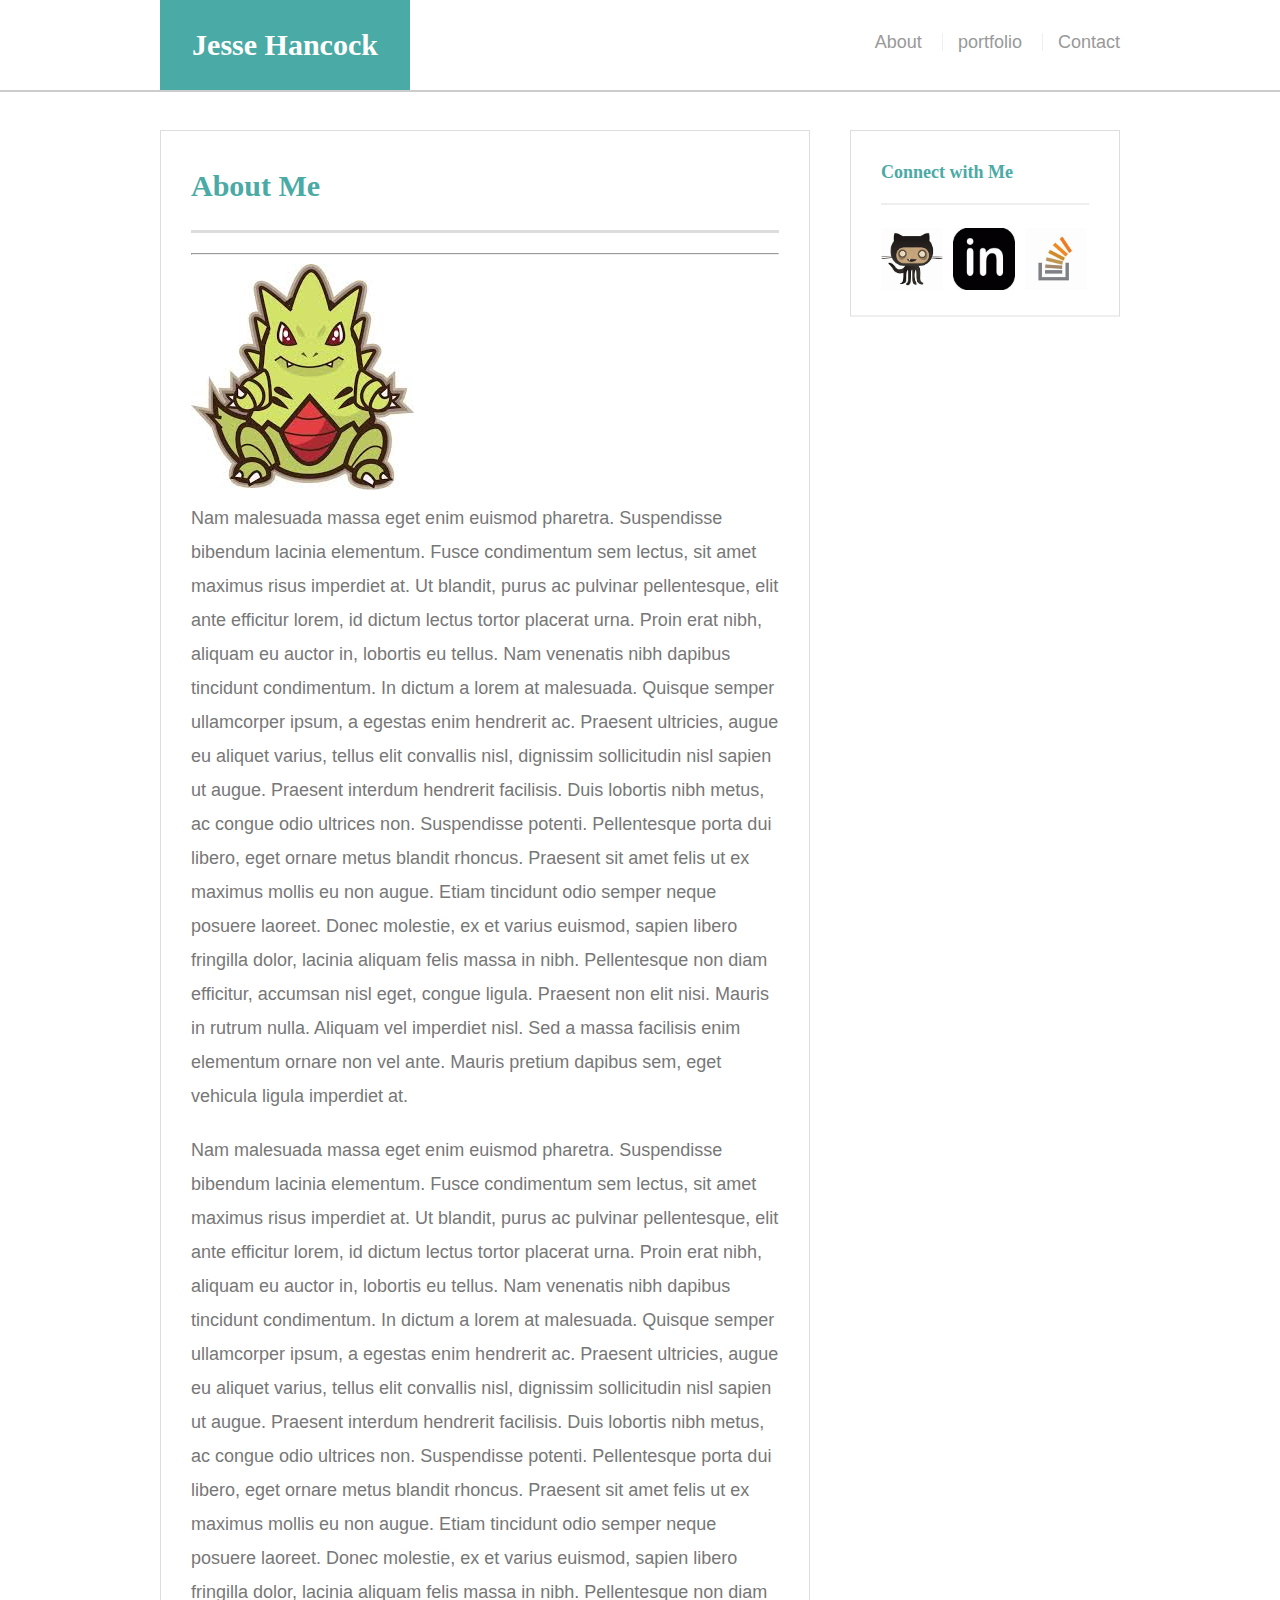
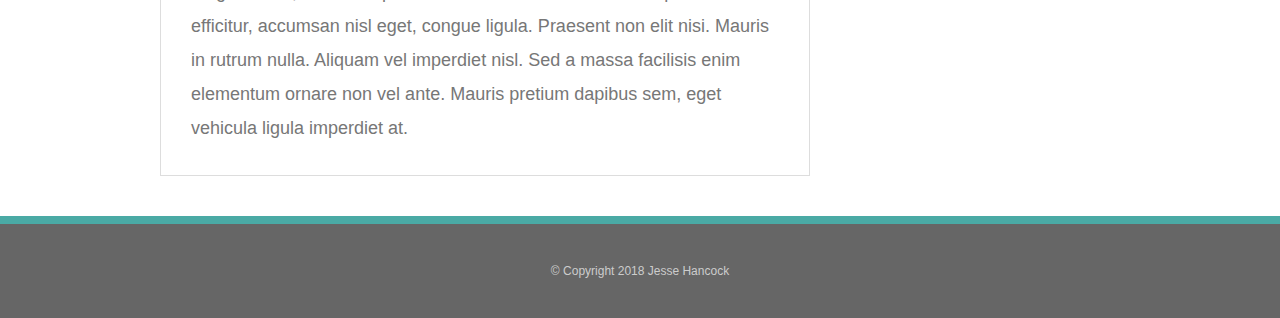
<file: index.html>
<!DOCTYPE html>
<html lang="en">
<head>
    <meta charset="UTF-8">
    <meta name="viewport" content="width=device-width, initial-scale=1.0">
    <meta http-equiv="X-UA-Compatible" content="ie=edge">
    <link rel="stylesheet" href="assets/css/reset.css">
    <link rel="stylesheet" href="assets/css/style.css">
    <title>About Me</title>
</head>
<body>
    <header id="masthead">
        
        <div class="container">
            <a href="index.html" id="logo">Jesse Hancock</a>
            <nav>
                <a href="index.html">About</a>
                <a href="portfolio.html">portfolio</a>
                <a href="contact.html">Contact</a>
            </nav>
        </div>    
    </header>
    
        <div id="main-container" class="container">
            <section class="main-container">
                <h1>About Me</h1>
                <hr>
                <img src="assets/images/tyranitar.jpg" alt="tyranitar picture">
                <p>
                        Nam malesuada massa eget enim euismod pharetra. Suspendisse bibendum lacinia elementum. Fusce condimentum sem lectus, sit amet maximus risus imperdiet at. Ut blandit, purus ac pulvinar pellentesque, elit ante efficitur lorem, id dictum lectus tortor placerat urna. Proin erat nibh, aliquam eu auctor in, lobortis eu tellus. Nam venenatis nibh dapibus tincidunt condimentum. In dictum a lorem at malesuada. Quisque semper ullamcorper ipsum, a egestas enim hendrerit ac. Praesent ultricies, augue eu aliquet varius, tellus elit convallis nisl, dignissim sollicitudin nisl sapien ut augue. Praesent interdum hendrerit facilisis. Duis lobortis nibh metus, ac congue odio ultrices non. Suspendisse potenti. Pellentesque porta dui libero, eget ornare metus blandit rhoncus.
                        Praesent sit amet felis ut ex maximus mollis eu non augue. Etiam tincidunt odio semper neque posuere laoreet. Donec molestie, ex et varius euismod, sapien libero fringilla dolor, lacinia aliquam felis massa in nibh. Pellentesque non diam efficitur, accumsan nisl eget, congue ligula. Praesent non elit nisi. Mauris in rutrum nulla. Aliquam vel imperdiet nisl. Sed a massa facilisis enim elementum ornare non vel ante. Mauris pretium dapibus sem, eget vehicula ligula imperdiet at.
                </p>
                <p>
                        Nam malesuada massa eget enim euismod pharetra. Suspendisse bibendum lacinia elementum. Fusce condimentum sem lectus, sit amet maximus risus imperdiet at. Ut blandit, purus ac pulvinar pellentesque, elit ante efficitur lorem, id dictum lectus tortor placerat urna. Proin erat nibh, aliquam eu auctor in, lobortis eu tellus. Nam venenatis nibh dapibus tincidunt condimentum. In dictum a lorem at malesuada. Quisque semper ullamcorper ipsum, a egestas enim hendrerit ac. Praesent ultricies, augue eu aliquet varius, tellus elit convallis nisl, dignissim sollicitudin nisl sapien ut augue. Praesent interdum hendrerit facilisis. Duis lobortis nibh metus, ac congue odio ultrices non. Suspendisse potenti. Pellentesque porta dui libero, eget ornare metus blandit rhoncus.
                        Praesent sit amet felis ut ex maximus mollis eu non augue. Etiam tincidunt odio semper neque posuere laoreet. Donec molestie, ex et varius euismod, sapien libero fringilla dolor, lacinia aliquam felis massa in nibh. Pellentesque non diam efficitur, accumsan nisl eget, congue ligula. Praesent non elit nisi. Mauris in rutrum nulla. Aliquam vel imperdiet nisl. Sed a massa facilisis enim elementum ornare non vel ante. Mauris pretium dapibus sem, eget vehicula ligula imperdiet at.
                </p>
            </section>
            <section class="sidebar">
                <div id="connect">
                    <h2>Connect with Me</h2>

                    <img src="assets/images/github.jpg" class="social" alt="github">
                    <img src="assets/images/linkedin.jpg" class="social" alt="Linkedin">
                    <img src="assets/images/stackoverflow.jpg" class="social" alt="stackoverflow">
                </div>

            </section>
        </div>
    <footer>
        <div class="container">
            &copy; Copyright 2018 Jesse Hancock
        </div>
    </footer>
</body>
</html>
</file>
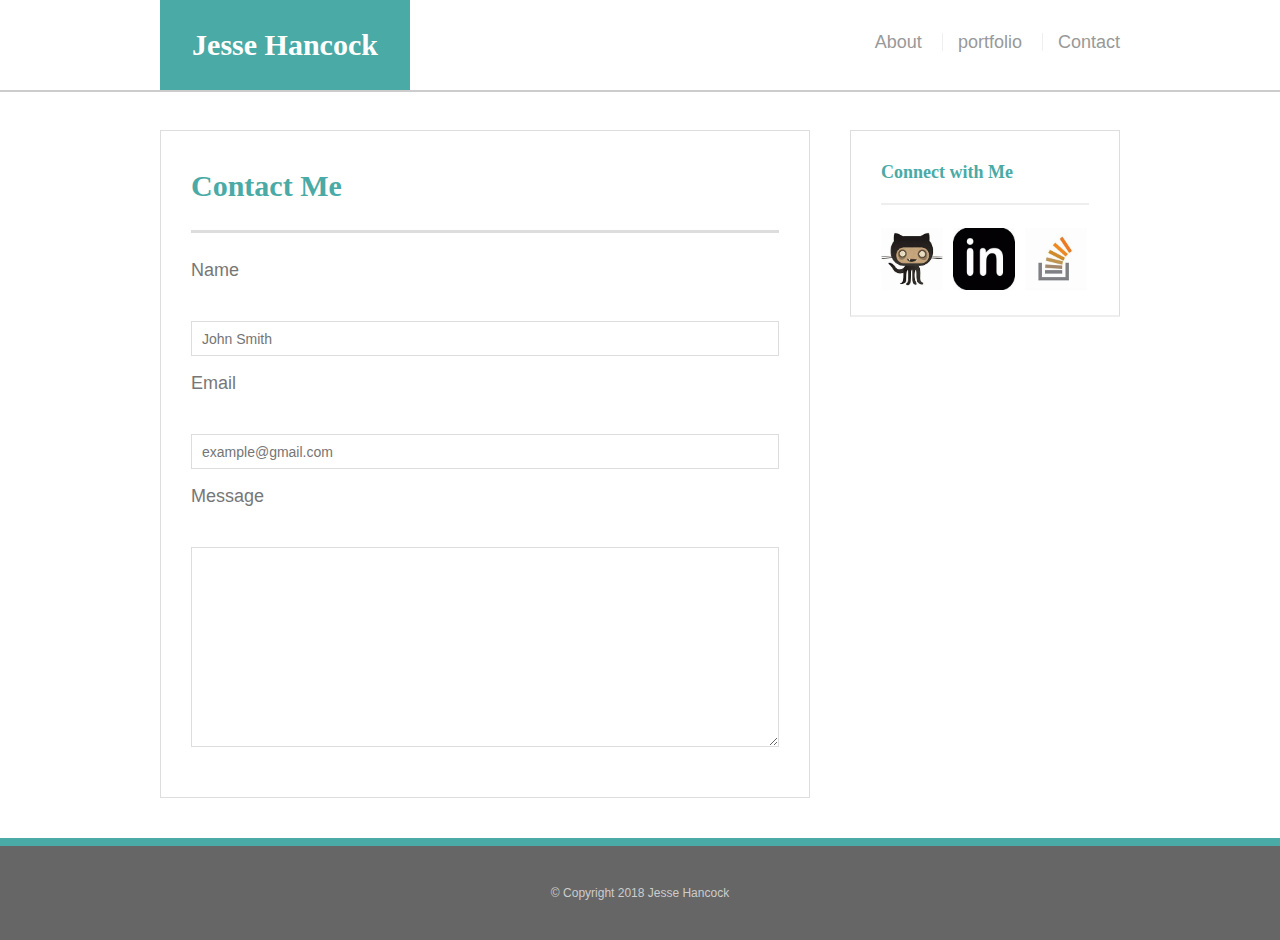
<file: contact.html>
<!DOCTYPE html>
<html lang="en">
<head>
    <meta charset="UTF-8">
    <meta name="viewport" content="width=device-width, initial-scale=1.0">
    <meta http-equiv="X-UA-Compatible" content="ie=edge">
    <link rel="stylesheet" href="assets/css/reset.css">
    <link rel="stylesheet" href="assets/css/style.css">
    <title>About Me</title>
</head>
<body>
    <header id="masthead">
        
        <div class="container">
            <a href="index.html" id="logo">Jesse Hancock</a>
            <nav>
                <a href="index.html">About</a>
                <a href="portfolio.html">portfolio</a>
                <a href="contact.html">Contact</a>
            </nav>
        </div>    
    </header>
    
    <div id="main-container" class="container">
        <section class="main-container">
            <h1>Contact Me</h1>
            <form action="" id="contact-form">
                <Ul>
                    <Li>
                        <label for="name">Name</label><br>
                        <input type="text" name="name" id="name" placeholder="John Smith" required="required">
                    </Li>
                    <Li>
                        <label for="email">Email</label><br>
                        <input type="text" name="email" id="email" placeholder="example@gmail.com" required="required">
                    </Li>
                    <li>
                        <label for="message">Message</label><br>
                        <textarea name="message" id="message" rows="5"  required="required"></textarea>
                    </li>
                </Ul>
            </form>
            
        </section>
        <section class="sidebar">
            <div id="connect">
                <h2>Connect with Me</h2>

                <img src="assets/images/github.jpg" class="social" alt="github">
                <img src="assets/images/linkedin.jpg" class="social" alt="Linkedin">
                <img src="assets/images/stackoverflow.jpg" class="social" alt="stackoverflow">
            </div>

        </section>
    </div>
</body>
<footer>
    <div class="container">
        &copy; Copyright 2018 Jesse Hancock
    </div>
</footer>
</html>
</file>
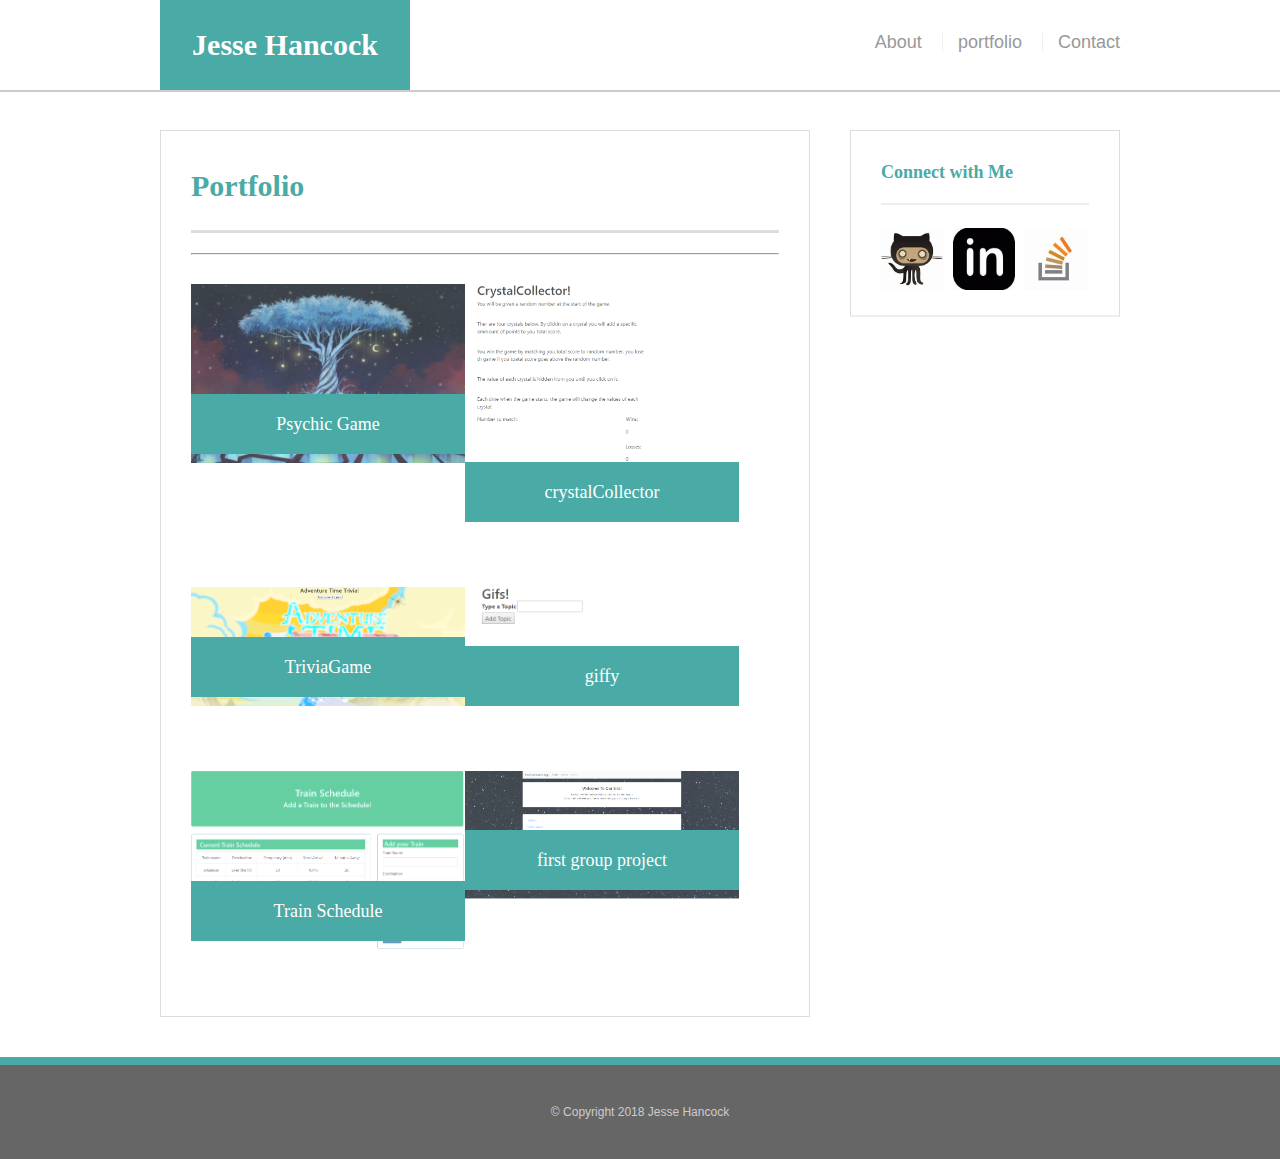
<file: portfolio.html>
<!DOCTYPE html>
<html lang="en">
<head>
    <meta charset="UTF-8">
    <meta name="viewport" content="width=device-width, initial-scale=1.0">
    <meta http-equiv="X-UA-Compatible" content="ie=edge">
    <link rel="stylesheet" href="assets/css/reset.css">
    <link rel="stylesheet" href="assets/css/style.css">
    <title>Portfolio</title>
</head>
<body>
    <header id="masthead">
        
        <div class="container">
            <a href="index.html" id="logo">Jesse Hancock</a>
            <nav>
                <a href="index.html">About</a>
                <a href="portfolio.html">portfolio</a>
                <a href="contact.html">Contact</a>
            </nav>
        </div>    
    </header>
    
        <div id="main-container" class="container">
            <section class="main-container">
                <h1>Portfolio</h1>
                <hr>
                <div class="work">
                    <a href="https://snappyninja.github.io/Psychic-Game/"><img src="assets/images/psychic-dream.jpg" alt="natsu"></a>
                    
                    <h3>Psychic Game</h3>
                </div>

                <div class="work">
                    <a href="https://snappyninja.github.io/cryastalCollector/"><img src="assets/images/Capture.PNG" alt="crystalCollector"></a>
                    
                    <h3>crystalCollector</h3>
                </div>

                <div class="work">
                     <a href="https://snappyninja.github.io/TriviaGame/"><img src="assets/images/trivia.PNG" alt="TriviaGame"></a>
                    
                    <h3>TriviaGame</h3>
                </div>

                <div class="work">
                    <a href="https://snappyninja.github.io/giffy//"><img src="assets/images/giffy.PNG" alt="giffy"></a>
                   
                   <h3>giffy</h3>
               </div>

                <div class="work">
                    <a href= https://snappyninja.github.io/trainSchedule/><img src="assets/images/Train.PNG" alt="Train-Schedule"></a>
                    
                    <h3>Train Schedule</h3>
                </div> 
                <div class="work">
                    <a href=https://snappyninja.github.io/GroupProject1/><img src="assets/images/Group1.PNG" alt="Teamrocket"></a>
                    
                    <h3>first group project</h3>
                </div> 
                                <!-- <div class="work">
                    <img src="assets/images/teamrocketsteal.jpg" alt="Teamrocket">
                    
                    <h3>Team Rocket</h3>
                </div> -->  
                                <!-- <div class="work">
                    <img src="assets/images/teamrocketsteal.jpg" alt="Teamrocket">
                    
                    <h3>Team Rocket</h3>
                </div> -->   
            </section>
            <section class="sidebar">
                <div id="connect">
                    <h2>Connect with Me</h2>

                    <img src="assets/images/github.jpg" class="social" alt="github">
                    <img src="assets/images/linkedin.jpg" class="social" alt="Linkedin">
                    <img src="assets/images/stackoverflow.jpg" class="social" alt="stackoverflow">
                </div>

            </section>
        </div>
    <footer>
        <div class="container">
            &copy; Copyright 2018 Jesse Hancock
        </div>
    </footer>
</body>
</html>
</file>
<file: assets/css/style.css>
* {
	box-sizing: border-box;
}

body {
	background: url(https://i.pinimg.com/originals/92/15/42/921542a0f3df3d1c31614d7197ca1816.jpg);
	font-size: 18px;
	line-height: 34px;
	font-family: Arial, Helvetica, sans-serif;
	color: #777;

}

.container {
	width: 100%;
	max-width: 960px;
	margin: 0 auto;
	clear: both;
}

h1, h2, h3, p {
	margin-bottom: 20px;
}

p:last-child {
	margin-bottom: 0;
}

h1, h2, h3 {
	font-family: Georgia, 'Times New Roman', Times, serif;
	font-weight: 700;
	color: #4aaaa5;
}

h1 {
	font-size: 30px;
	line-height: 49px;
	border-bottom: 3px solid #ddd;
	padding-bottom: 20px;
}

h2 h3 {
	font-size:22px;
}

/*header*/

#masthead {
	background: #fff;
	margin: 0 0 30px;
	z-index: 99;
	color: #fff;
	overflow: auto;
	border-bottom: 2px solid #ccc;
	position: fixed;
	width: 100%;
}

#logo {
	width: 250px;
	height: 90px;
	background: #4aaaa5;
	float: left;
	font-family: Georgia, 'Times New Roman', Times, serif;
	text-align: center;
	line-height:90px;
	color: #fff;
	font-weight: 700;
	font-size: 30px;
	text-decoration: none; 
}

nav {
	float:right;
	margin-top: 25px;
}

nav a {
	color: #999;
	text-decoration: none;
	margin-left: 15px;
	display: inline-block;
	border-left: 1px solid #efefef;
	padding-left: 15px;
	line-height: 18px;
}

nav a:first-child {
	border-left: 0 none;
}

/*main*/
#main-container {
	padding-top: 130px;
}

.main-container {
	background: #fff;
	padding: 30px;
	margin: 0 0 40px 0;
	width: 100%;
	max-width: 650px;
	float: left;
	border: 1px solid #ddd;
}

.auth-image {
	width: 200px;
	height: auto;
	margin-top: 10px;
	float: left;
	margin-right: 25px;
}
/*sidebar*/
.sidebar {
	background: #fff;
	padding: 30px;
	width: 100%;
	max-width: 270px;
	float: right;
	border: 1px solid #ddd;
}

h3, .sidebar, h2 {
	border-bottom: 2px solid #eee;
	padding-bottom: 20px;
	margin-bottom: 15px;
	line-height: 22px;
}

.social {
	width: 62px;
	height: 62px;
	margin-top: 8px;
	margin-right: 5px;
}

.social:last-child {
	margin-right: 0;
}

/*footer*/
footer {
	background: #666;
	color: #fff;
	padding: 30px 0;
	clear: both;
	border-top: 8px solid #4aaaa5;
	color: #ccc;
	font-size: 12px;
	text-align: center;
}

/*Portfolio*/

.work {
	width: 274px;
	overflow: auto;
	position: relative;
	float: left;
	margin: 20px 0 25px;
}

.work:nth-child(even) {
	margin-right: 40px;
}

.work img {
	width: 100%;
	border: 0 none;
	opacity: .8;
}

.work h3 {
	border-bottom: 0;
	background: #4aaaa5;
	color: #fff;
	text-align: center;
	position: absolute;
	bottom: 20px;
	padding: 15px;
	width:100%;
	line-height: 30px;
	margin-bottom: 0;
	font-weight: 300;
}

/*contact*/

#contact-form ul {
	margin-bottom: 20px;
}

#contact-form li{
	margin-bottom: 10px;
}

label,
input[type=text],
input[type=email],
textarea {
	display: block;
	width:100%;
}

input[type=text],
input[type=email],
textarea {
	height: 35px;
	border: 1px solid #ddd;
	padding: 0 10px;
	font-size: 14px;
}

textarea {
	height: 200px;

}

input[type=submit] {
	background: #4aaaa5;
	border: 0 none;
	color: #fff;
	font-size: 18px;
	padding: 10px 30px;
	cursor: pointer;
}

@media only screen and (max-width: 640px) {
    header {
        position: static;
    }
}

@media only screen and (max-width: 768px) {
    body {
        
    }
}

@media only screen and (max-width: 980px) {
    body {
        
    }
}
</file>
